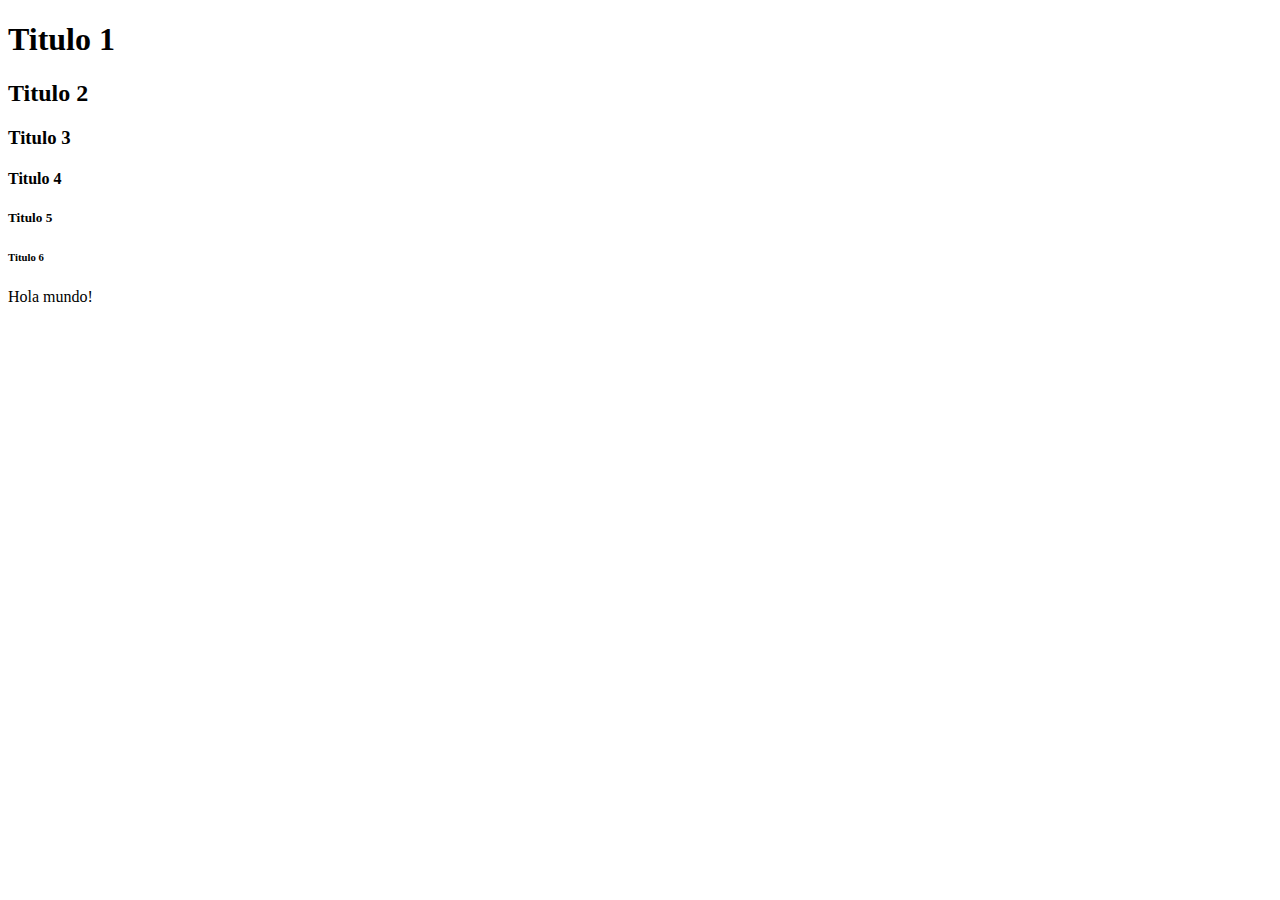
<file: 01_Class1-Estructura_proyecto_web/index.html>
<!DOCTYPE html>
<html lang="es">
<head>
    <meta charset="UTF-8">
    <meta http-equiv="X-UA-Compatible" content="IE=edge">
    <meta name="viewport" content="width=device-width, initial-scale=1.0">
    <title>Document</title>
</head>
<body>
    <h1>Titulo 1</h1>
    <h2>Titulo 2</h2>
    <h3>Titulo 3</h3>
    <h4>Titulo 4</h4>
    <h5>Titulo 5</h5>
    <h6>Titulo 6</h6>
    <p>Hola mundo!</p>
</body>
</html>
</file>
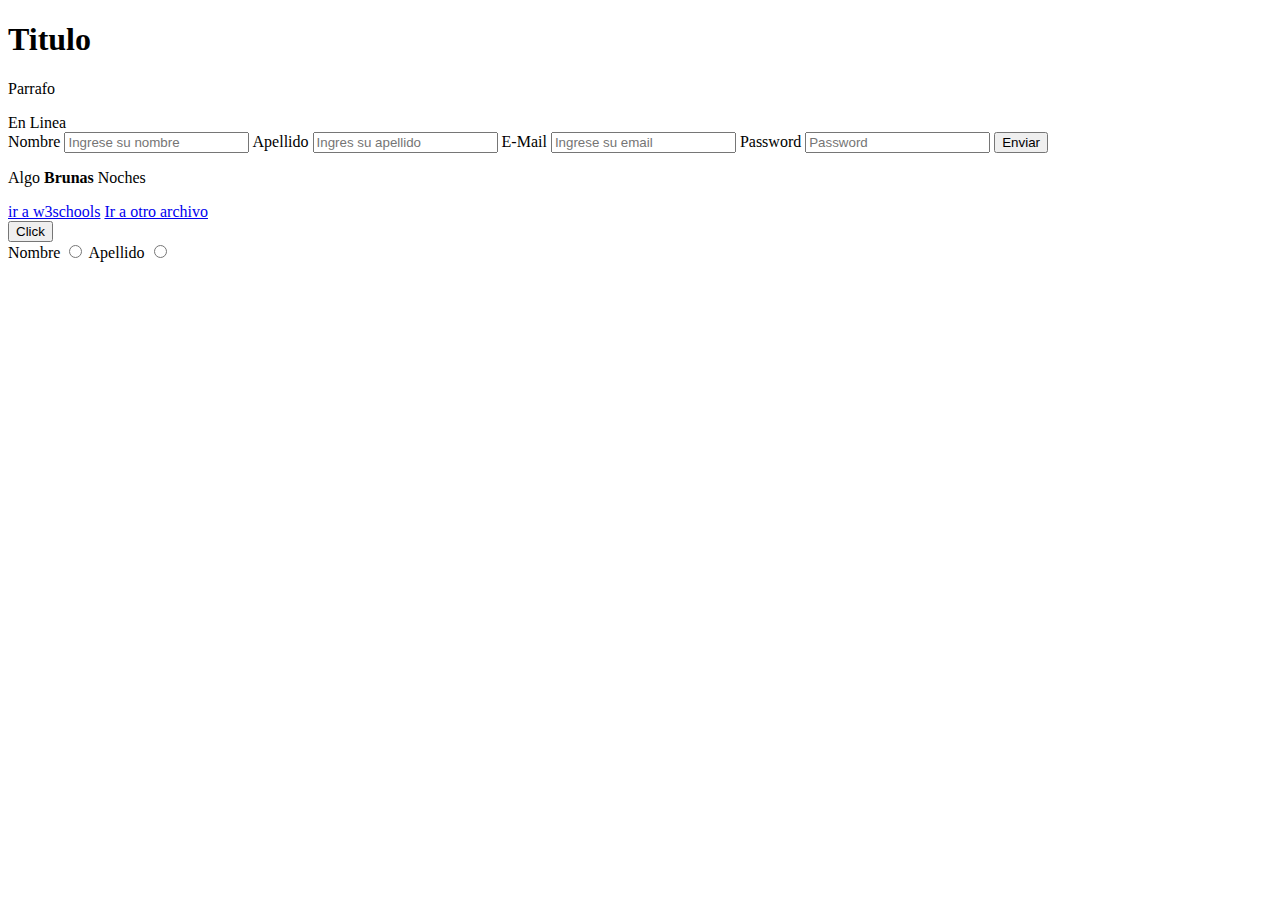
<file: 01_Class1-Estructura_proyecto_web/elemLineaBloque.html>
<!DOCTYPE html>
<html lang="en">
<head>
    <meta charset="UTF-8">
    <meta http-equiv="X-UA-Compatible" content="IE=edge">
    <meta name="viewport" content="width=device-width, initial-scale=1.0">
    <title>Document</title>
</head>
<body>
    <!-- En Bloque / Linea -->
    <h1>Titulo</h1>
    <p>Parrafo</p>
    <span>En Linea</span>

    <!-- Form -->
    <form action="" method="">
        <label for="nombre">Nombre</label>
        <input type="text" name="nombre" id="nombre" placeholder="Ingrese su nombre">
        <label for="">Apellido</label>
        <input type="text" name="apellido" placeholder="Ingres su apellido">
        <label for="">E-Mail</label>
        <input type="email" name="email" placeholder="Ingrese su email">
        <label for="">Password</label>
        <input type="password" name="password" placeholder="Password">
        <input type="submit" value="Enviar">
    </form>

    <!-- Extras Que no estan en los videos -->
    <p>Algo <strong>Brunas</strong> Noches</p>
    <a href="https://www.w3schools.com/">ir a w3schools</a>
    <a href="./img-consola.html">Ir a otro archivo</a>
    <div></div>
    <button type="button">Click</button>

    <div>
        <label for="persona1">Nombre</label>
        <input type="radio" name="name" id="persona1">
        <label for="persona2">Apellido</label>
        <input type="radio" name="name" id="persona2">
    </div>

</body>
</html>
</file>
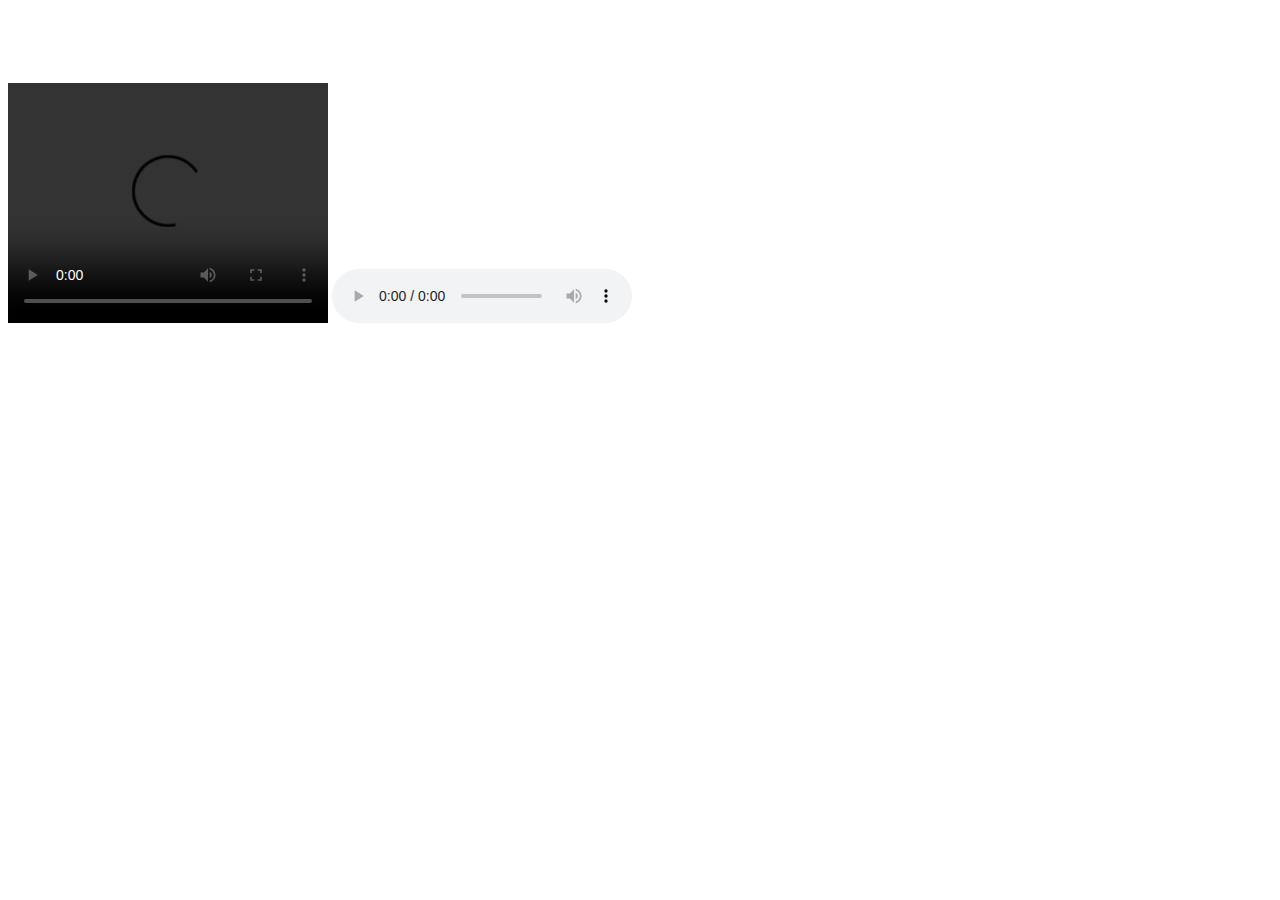
<file: 02_Class2-Elementos_multimediales/video.html>
<!DOCTYPE html>
<html lang="en">
<head>
    <meta charset="UTF-8">
    <meta http-equiv="X-UA-Compatible" content="IE=edge">
    <meta name="viewport" content="width=device-width, initial-scale=1.0">
    <title>Document</title>
</head>
<body>
    <video width="320" height="240" controls>
        <source src="https://www.w3schools.com/html/movie.mp4" type="video/mp4">
        <source src="https://www.w3schools.com/html/movie.ogg" type="video/ogg">
        Your browser does not support the video tag.
    </video>

    <audio controls>
        <source src="https://www.w3schools.com/html/horse.ogg" type="audio/ogg">
        <source src="https://www.w3schools.com/html/horse.mp3" type="audio/mpeg">
      Your browser does not support the audio element.
    </audio>

    <iframe width="560" height="315" src="https://www.youtube.com/embed/tgbNymZ7vqY" title="YouTube video player" frameborder="0" allow="accelerometer; autoplay; clipboard-write; encrypted-media; gyroscope; picture-in-picture" allowfullscreen></iframe>
    
</body>
</html>
</file>
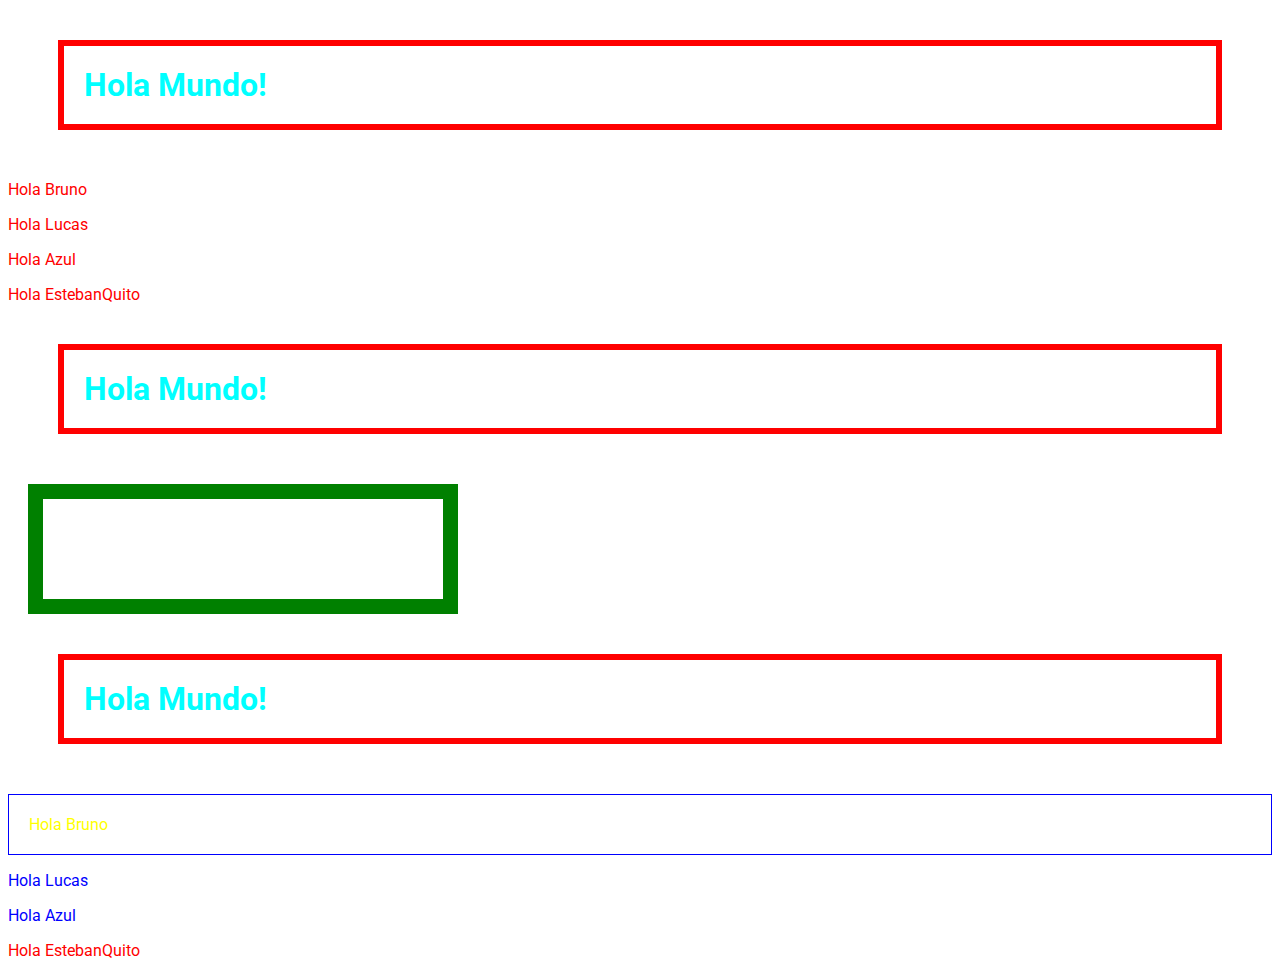
<file: 03_Class3-Capa_de_presentacion/css.html>
<!DOCTYPE html>
<html lang="es">
<head>
    <meta charset="UTF-8">
    <meta http-equiv="X-UA-Compatible" content="IE=edge">
    <meta name="viewport" content="width=device-width, initial-scale=1.0">
    <title>Document</title>
    <link rel="stylesheet" href="./css/style.css">
    <style>
        p{
            color: red;
        }
    </style>

    <link rel="preconnect" href="https://fonts.googleapis.com">
    <link rel="preconnect" href="https://fonts.gstatic.com" crossorigin>
    <link href="https://fonts.googleapis.com/css2?family=Roboto:wght@300;400;700&display=swap" rel="stylesheet">
</head>
<body>
    <!-- Style -->
    <h1>Hola Mundo!</h1>
    <p>Hola Bruno</p>
    <p>Hola Lucas</p>
    <p>Hola Azul</p>
    <p>Hola EstebanQuito</p>

    <!-- Box-Model -->
    <h1>Hola Mundo!</h1>
    <div></div>
    
    <!-- Selectores -->
    <h1>Hola Mundo!</h1>
    <p id="mi_parrafo">Hola Bruno</p>
    <p class="estaesmiclase">Hola Lucas</p>
    <p class="estaesmiclase">Hola Azul</p>
    <p>Hola EstebanQuito</p>

    <!-- Fonts -->


</body>
</html>
</file>
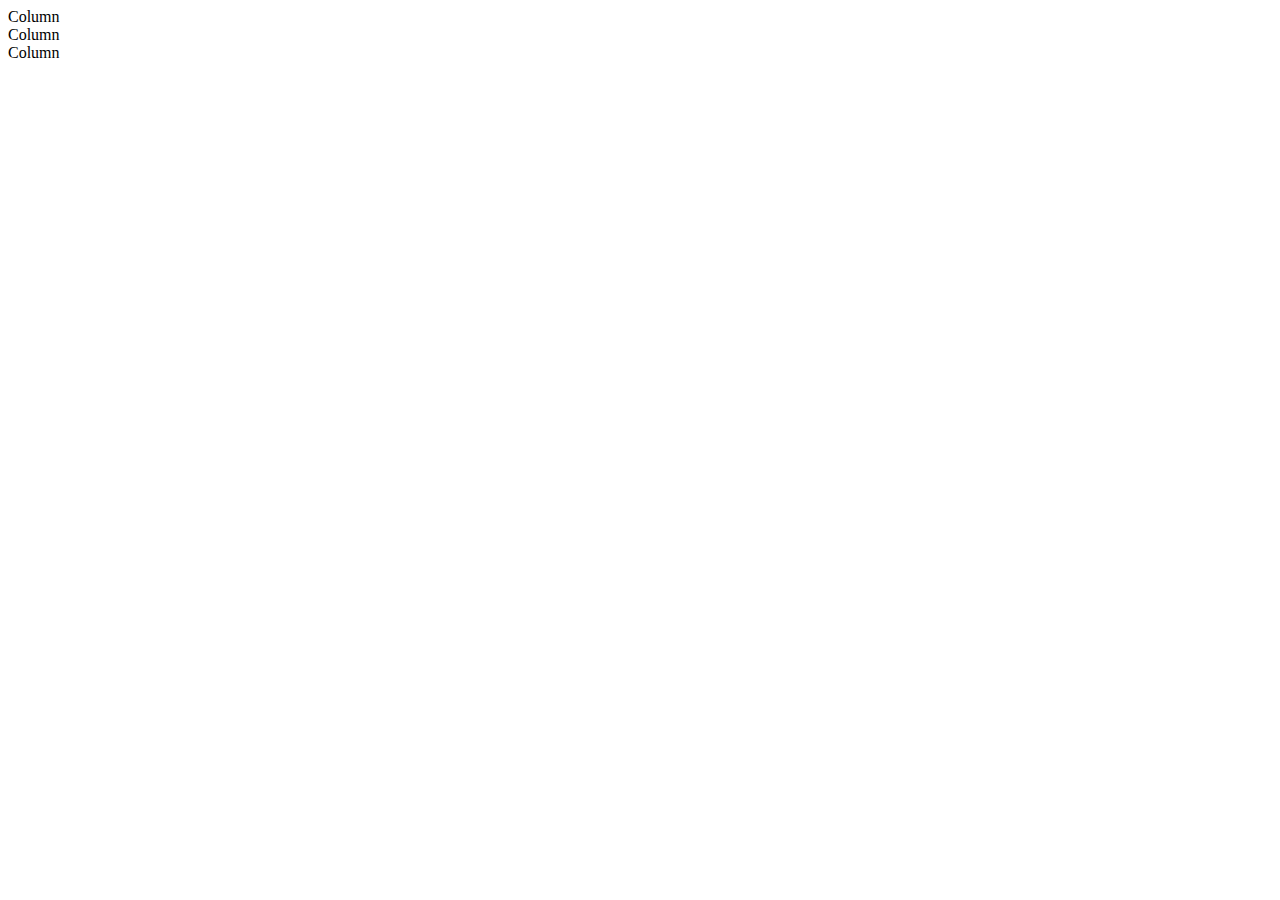
<file: 04_Class4-Extendiendo_CSS_frameworks/css.html>
<!DOCTYPE html>
<html lang="es">
<head>
    <meta charset="UTF-8">
    <meta http-equiv="X-UA-Compatible" content="IE=edge">
    <!-- Meta-viewport -->
    <meta name="viewport" content="width=device-width, initial-scale=1.0">
    <title>Document</title>
    <link rel="stylesheet" href="./css/style.css">
    <link rel="preconnect" href="https://fonts.googleapis.com">
    <link rel="preconnect" href="https://fonts.gstatic.com" crossorigin>
    <link href="https://fonts.googleapis.com/css2?family=Roboto:wght@300;400;700&display=swap" rel="stylesheet">
    <link href="https://cdn.jsdelivr.net/npm/bootstrap@5.3.0-alpha1/dist/css/bootstrap.min.css" rel="stylesheet" integrity="sha384-GLhlTQ8iRABdZLl6O3oVMWSktQOp6b7In1Zl3/Jr59b6EGGoI1aFkw7cmDA6j6gD" crossorigin="anonymous">

</head>
<body>
    <!-- <p class="h1">Hola Bruno!</p> -->
    <div class="container text-center">
        <div class="row">
          <div class="cal-md-4   border">
            Column
          </div>
          <div class="cal-md-4 col-3 border">
            Column
          </div>
          <div class="cal-md-4 col-2  border">
            Column
          </div>
        </div>
      </div>
    <script src="https://cdn.jsdelivr.net/npm/bootstrap@5.3.0-alpha1/dist/js/bootstrap.bundle.min.js" integrity="sha384-w76AqPfDkMBDXo30jS1Sgez6pr3x5MlQ1ZAGC+nuZB+EYdgRZgiwxhTBTkF7CXvN" crossorigin="anonymous"></script>
</body>
</html>
</file>
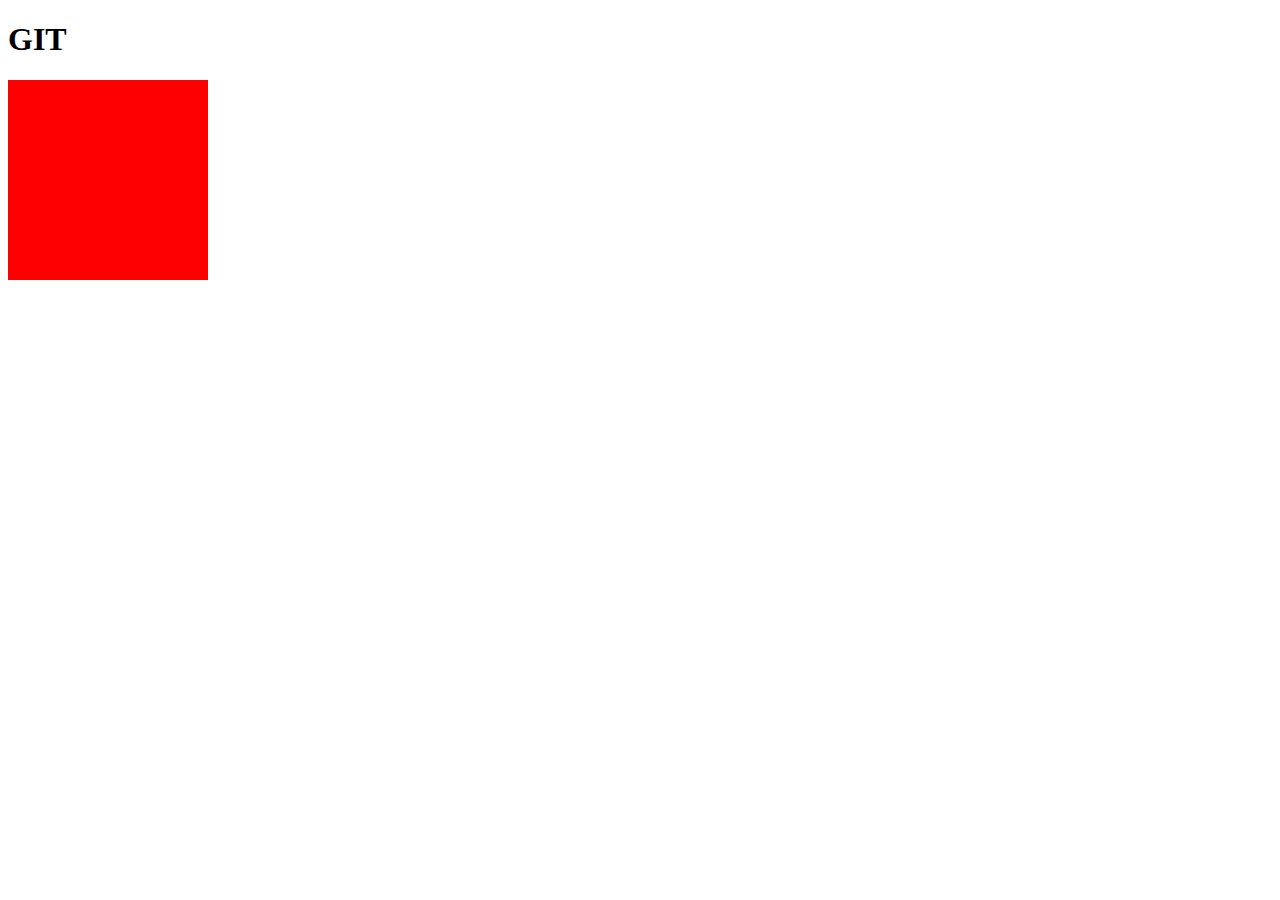
<file: 07_Class7-Tipos_lenguajes_programación/programacion.html>
<!DOCTYPE html>
<html lang="es">
<head>
    <meta charset="UTF-8">
    <meta http-equiv="X-UA-Compatible" content="IE=edge">
    <!-- Meta-viewport -->
    <meta name="viewport" content="width=device-width, initial-scale=1.0">
    <title>Document</title>
    <link rel="stylesheet" href="./css/style.css">
    <link rel="preconnect" href="https://fonts.googleapis.com">
    <link rel="preconnect" href="https://fonts.gstatic.com" crossorigin>
    <link href="https://fonts.googleapis.com/css2?family=Roboto:wght@300;400;700&display=swap" rel="stylesheet">
    <link href="https://cdn.jsdelivr.net/npm/bootstrap@5.3.0-alpha1/dist/css/bootstrap.min.css" rel="stylesheet" integrity="sha384-GLhlTQ8iRABdZLl6O3oVMWSktQOp6b7In1Zl3/Jr59b6EGGoI1aFkw7cmDA6j6gD" crossorigin="anonymous">

</head>
<body>







    

    <h1>GIT</h1>
    <div></div>

    <script src="https://cdn.jsdelivr.net/npm/bootstrap@5.3.0-alpha1/dist/js/bootstrap.bundle.min.js" integrity="sha384-w76AqPfDkMBDXo30jS1Sgez6pr3x5MlQ1ZAGC+nuZB+EYdgRZgiwxhTBTkF7CXvN" crossorigin="anonymous"></script>
    <script src="./js/main.js"></script>
</body>
</html>
</file>
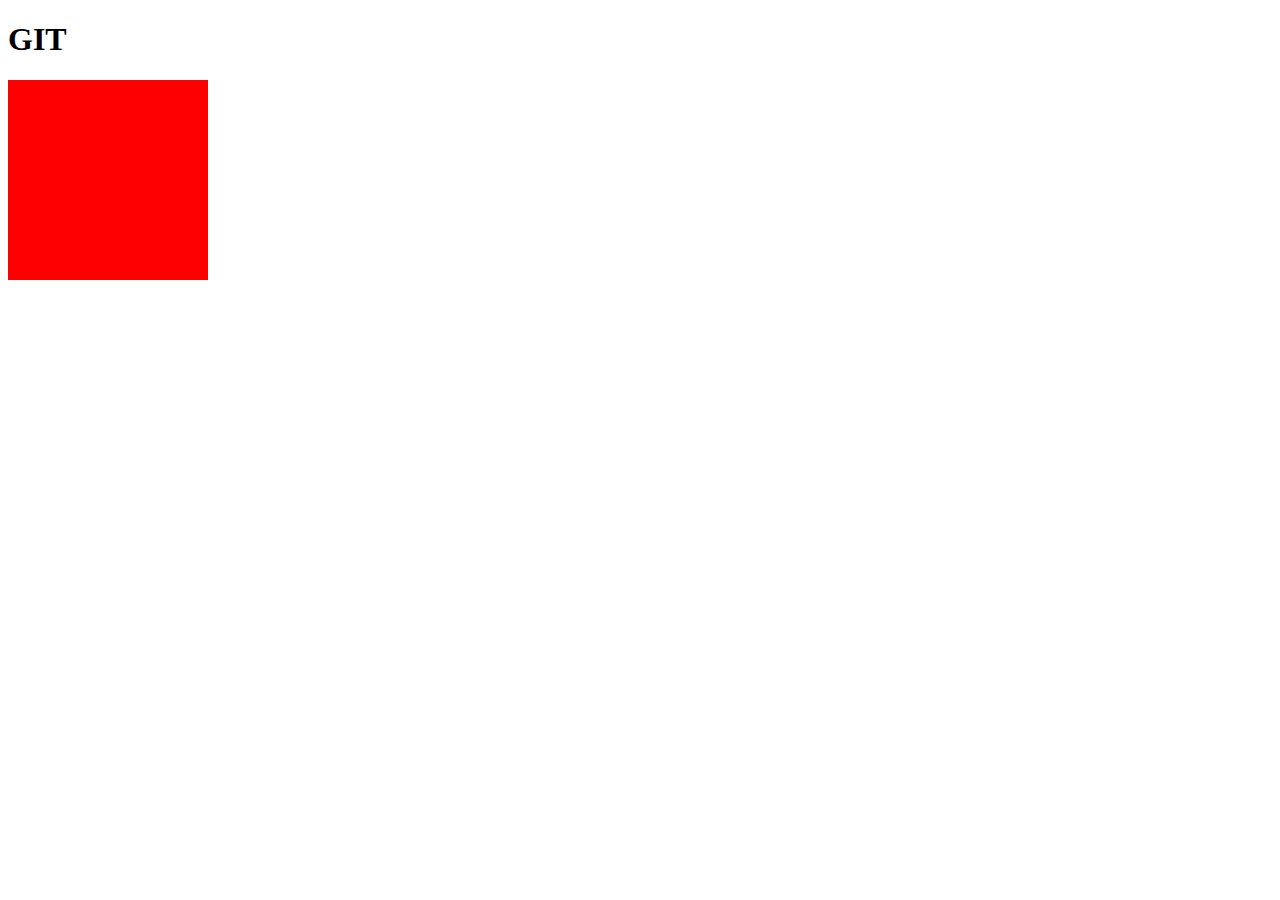
<file: 08_Class8-Estructuras_de_programación/programacion.html>
<!DOCTYPE html>
<html lang="es">
<head>
    <meta charset="UTF-8">
    <meta http-equiv="X-UA-Compatible" content="IE=edge">
    <!-- Meta-viewport -->
    <meta name="viewport" content="width=device-width, initial-scale=1.0">
    <title>Document</title>
    <link rel="stylesheet" href="./css/style.css">
    <link rel="preconnect" href="https://fonts.googleapis.com">
    <link rel="preconnect" href="https://fonts.gstatic.com" crossorigin>
    <link href="https://fonts.googleapis.com/css2?family=Roboto:wght@300;400;700&display=swap" rel="stylesheet">
    <link href="https://cdn.jsdelivr.net/npm/bootstrap@5.3.0-alpha1/dist/css/bootstrap.min.css" rel="stylesheet" integrity="sha384-GLhlTQ8iRABdZLl6O3oVMWSktQOp6b7In1Zl3/Jr59b6EGGoI1aFkw7cmDA6j6gD" crossorigin="anonymous">

</head>
<body>

    <h1>GIT</h1>
    <div></div>

    <script src="https://cdn.jsdelivr.net/npm/bootstrap@5.3.0-alpha1/dist/js/bootstrap.bundle.min.js" integrity="sha384-w76AqPfDkMBDXo30jS1Sgez6pr3x5MlQ1ZAGC+nuZB+EYdgRZgiwxhTBTkF7CXvN" crossorigin="anonymous"></script>
    <script src="./js/main.js"></script>
</body>
</html>
</file>
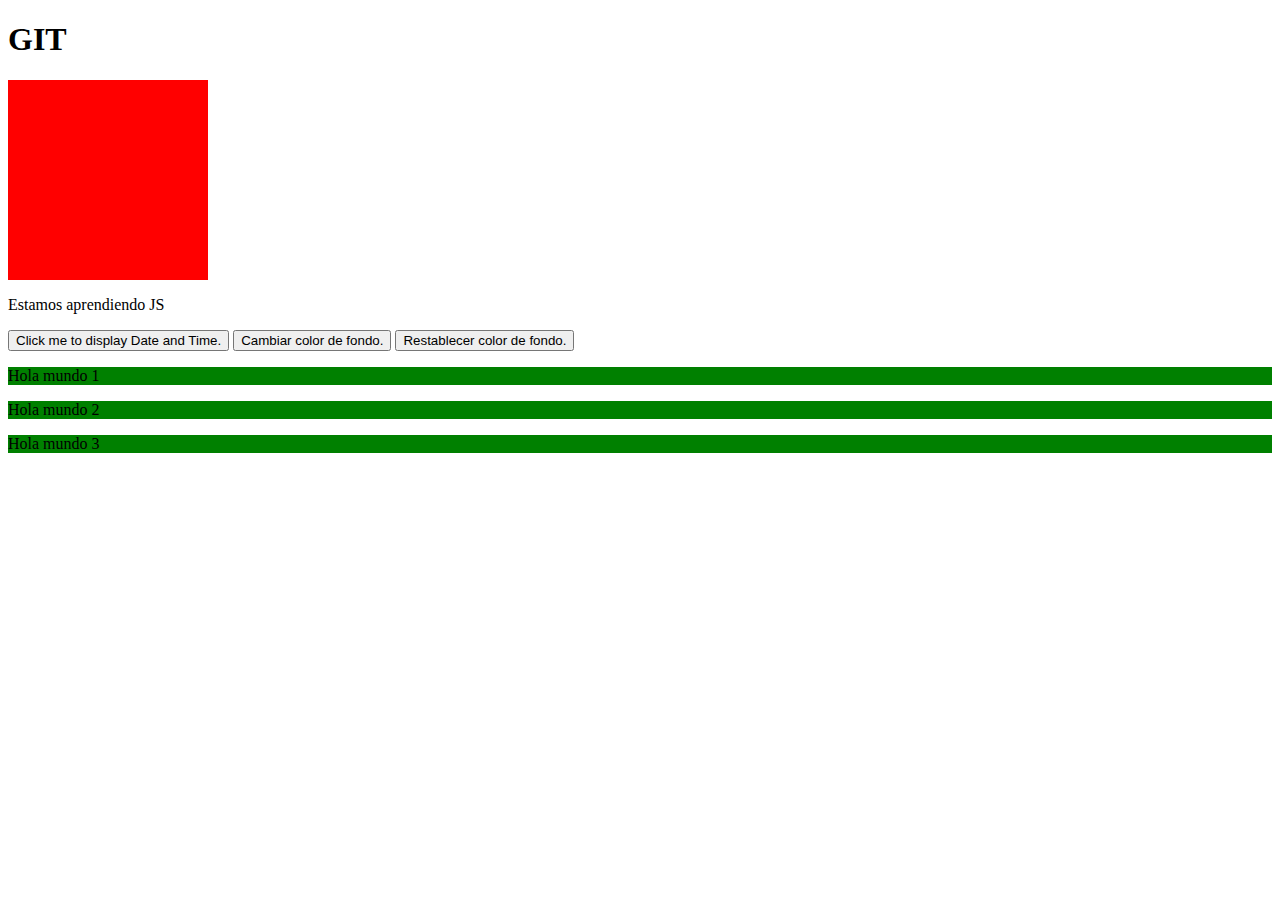
<file: 09_Class9-Fundamentos_JavaScript_I/programacion.html>
<!DOCTYPE html>
<html lang="es">
<head>
    <meta charset="UTF-8">
    <meta http-equiv="X-UA-Compatible" content="IE=edge">
    <!-- Meta-viewport -->
    <meta name="viewport" content="width=device-width, initial-scale=1.0">
    <title>Document</title>
    <link rel="stylesheet" href="./css/style.css">
    <link rel="preconnect" href="https://fonts.googleapis.com">
    <link rel="preconnect" href="https://fonts.gstatic.com" crossorigin>
    <link href="https://fonts.googleapis.com/css2?family=Roboto:wght@300;400;700&display=swap" rel="stylesheet">
    <link href="https://cdn.jsdelivr.net/npm/bootstrap@5.3.0-alpha1/dist/css/bootstrap.min.css" rel="stylesheet" integrity="sha384-GLhlTQ8iRABdZLl6O3oVMWSktQOp6b7In1Zl3/Jr59b6EGGoI1aFkw7cmDA6j6gD" crossorigin="anonymous">

</head>
<body>

    <h1>GIT</h1>
    <div></div>
    <p id="demo">Estamos aprendiendo JS</p>
    <button type="button" id="button">Click me to display Date and Time.</button>
    
    <button type="button" id="button_color">Cambiar color de fondo.</button>

    <button type="button" id="button_default">Restablecer color de fondo.</button>

    <p class="parrafo"> Hola mundo 1</p>
    <p class="parrafo"> Hola mundo 2</p>
    <p class="parrafo"> Hola mundo 3</p>

    
    <script src="https://cdn.jsdelivr.net/npm/bootstrap@5.3.0-alpha1/dist/js/bootstrap.bundle.min.js" integrity="sha384-w76AqPfDkMBDXo30jS1Sgez6pr3x5MlQ1ZAGC+nuZB+EYdgRZgiwxhTBTkF7CXvN" crossorigin="anonymous"></script>

    <!-- Script unico -->
    <script>
        console.log("Desde HTML")
    </script>

    <!-- Script Conectado -->
    <script src="./js/main.js"></script>
</body>
</html>
</file>
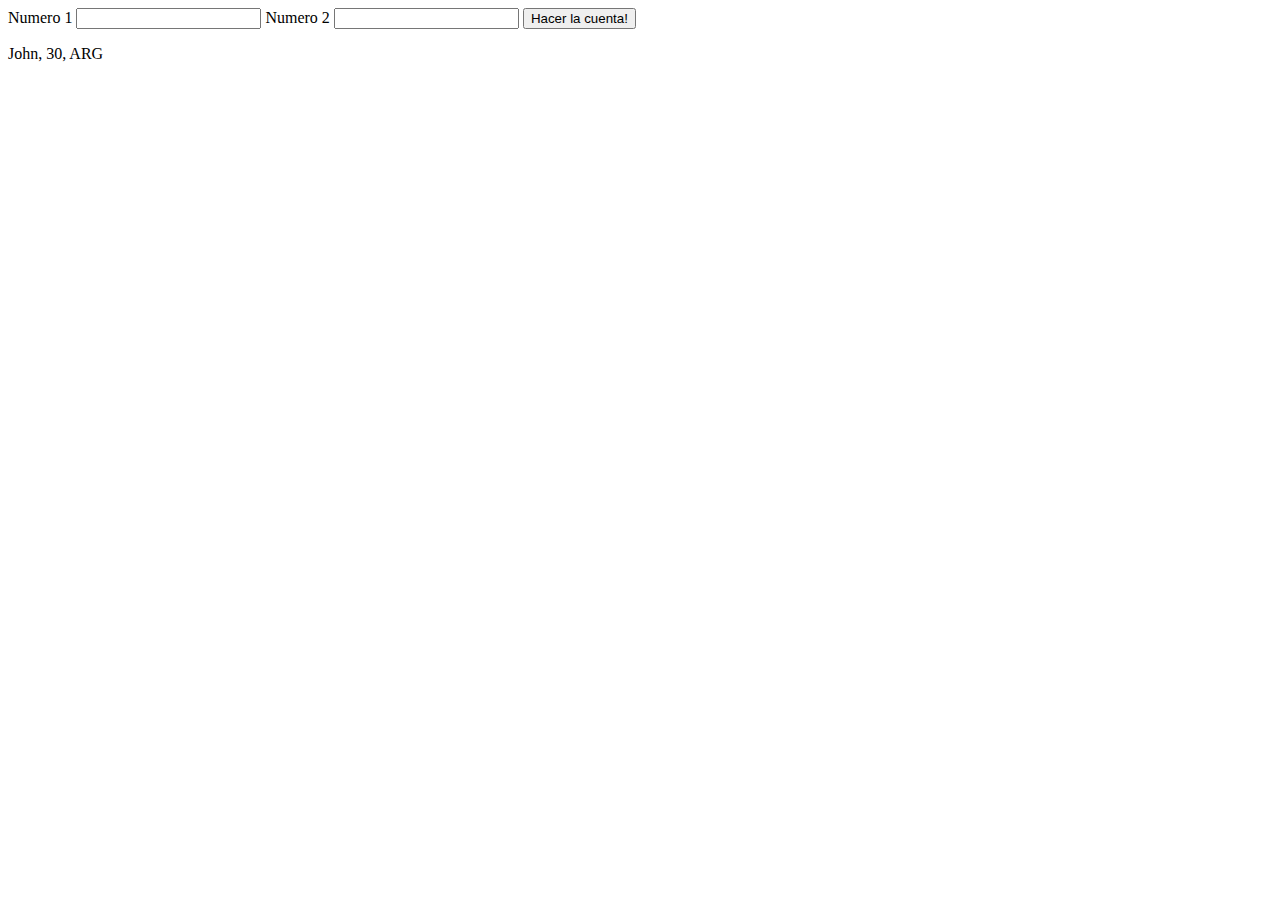
<file: 10_Class10-Pensamiento_logico/programacion.html>
<!DOCTYPE html>
<html lang="es">
<head>
    <meta charset="UTF-8">
    <meta http-equiv="X-UA-Compatible" content="IE=edge">
    <!-- Meta-viewport -->
    <meta name="viewport" content="width=device-width, initial-scale=1.0">
    <title>Document</title>
    <link rel="stylesheet" href="./css/style.css">
    <link rel="preconnect" href="https://fonts.googleapis.com">
    <link rel="preconnect" href="https://fonts.gstatic.com" crossorigin>
    <link href="https://fonts.googleapis.com/css2?family=Roboto:wght@300;400;700&display=swap" rel="stylesheet">
    <link href="https://cdn.jsdelivr.net/npm/bootstrap@5.3.0-alpha1/dist/css/bootstrap.min.css" rel="stylesheet" integrity="sha384-GLhlTQ8iRABdZLl6O3oVMWSktQOp6b7In1Zl3/Jr59b6EGGoI1aFkw7cmDA6j6gD" crossorigin="anonymous">

</head>
<body>

    <form>
        <label for="">Numero 1
            <input type="number" name="" id="numero1" required>
        </label>
        <label for="">Numero 2
            <input type="number" name="" id="numero2" required>
        </label>
        <button type="submit" id="sumar">Hacer la cuenta!</button>
    </form>

    <div id="contenedor-resultado" style="display: none;">
        El resultado de la suma es <p id="parrafo"></p>
    </div>

    <p id="json-persona"></p>

    <p id="demo"></p>
    <script src="https://cdn.jsdelivr.net/npm/bootstrap@5.3.0-alpha1/dist/js/bootstrap.bundle.min.js" integrity="sha384-w76AqPfDkMBDXo30jS1Sgez6pr3x5MlQ1ZAGC+nuZB+EYdgRZgiwxhTBTkF7CXvN" crossorigin="anonymous"></script>

    <!-- Script Conectado -->
    <script src="./js/main.js"></script>
</body>
</html>
</file>
<file: 03_Class3-Capa_de_presentacion/css/style.css>
/** 
    Esto es un comentario dentro de un documento CSS
*/
p{
    color: red;
}
h1{
    color: aqua;
    /* Box-Model */
    border: 6px solid red;
    padding: 20px;
    margin: 50px;
    margin-top: 40px;
    font-weight: bold;
}
/* Box-Model */
div {
    width: 300px;
    border: 15px solid green;
    padding: 50px;
    margin: 20px;
}
/* Selectores */
*{
    color: blue;
}

#mi_parrafo{
    color: yellow;
    border: 1px solid blue;
    padding: 20px
}
.estaesmiclase{
    color: blue;
}

/* Fonts */
*{
    font-family: 'Roboto', sans-serif;
}
</file>
<file: 04_Class4-Extendiendo_CSS_frameworks/css/style.css>
*{
    box-sizing: border-box;
}

@media only screen and (max-width: 800px) {
    body {
      background-color: lightblue !important;
      color: #000;

      color: #fff;
    }
}
</file>
<file: 07_Class7-Tipos_lenguajes_programación/css/style.css>
*{
    box-sizing: border-box;
}

@media only screen and (max-width: 600px) {
    body {
      background: lightblue;
    }
}


div{
  width: 200px;
  height: 200px;
  background: red;
}
</file>
<file: 08_Class8-Estructuras_de_programación/css/style.css>
*{
    box-sizing: border-box;
}

@media only screen and (max-width: 600px) {
    body {
      background: lightblue;
    }
}

div{
  width: 200px;
  height: 200px;
  background: red;
}
</file>
<file: 09_Class9-Fundamentos_JavaScript_I/css/style.css>
*{
    box-sizing: border-box;
}

@media only screen and (max-width: 600px) {
    body {
      background: lightblue;
    }
}

div{
  width: 200px;
  height: 200px;
  background: red;
}
</file>
<file: 10_Class10-Pensamiento_logico/css/style.css>
*{
    box-sizing: border-box;
}

@media only screen and (max-width: 600px) {
    body {
      background: lightblue;
    }
}

/* div{
  width: 200px;
  height: 200px;
  background: red;
} */
</file>
